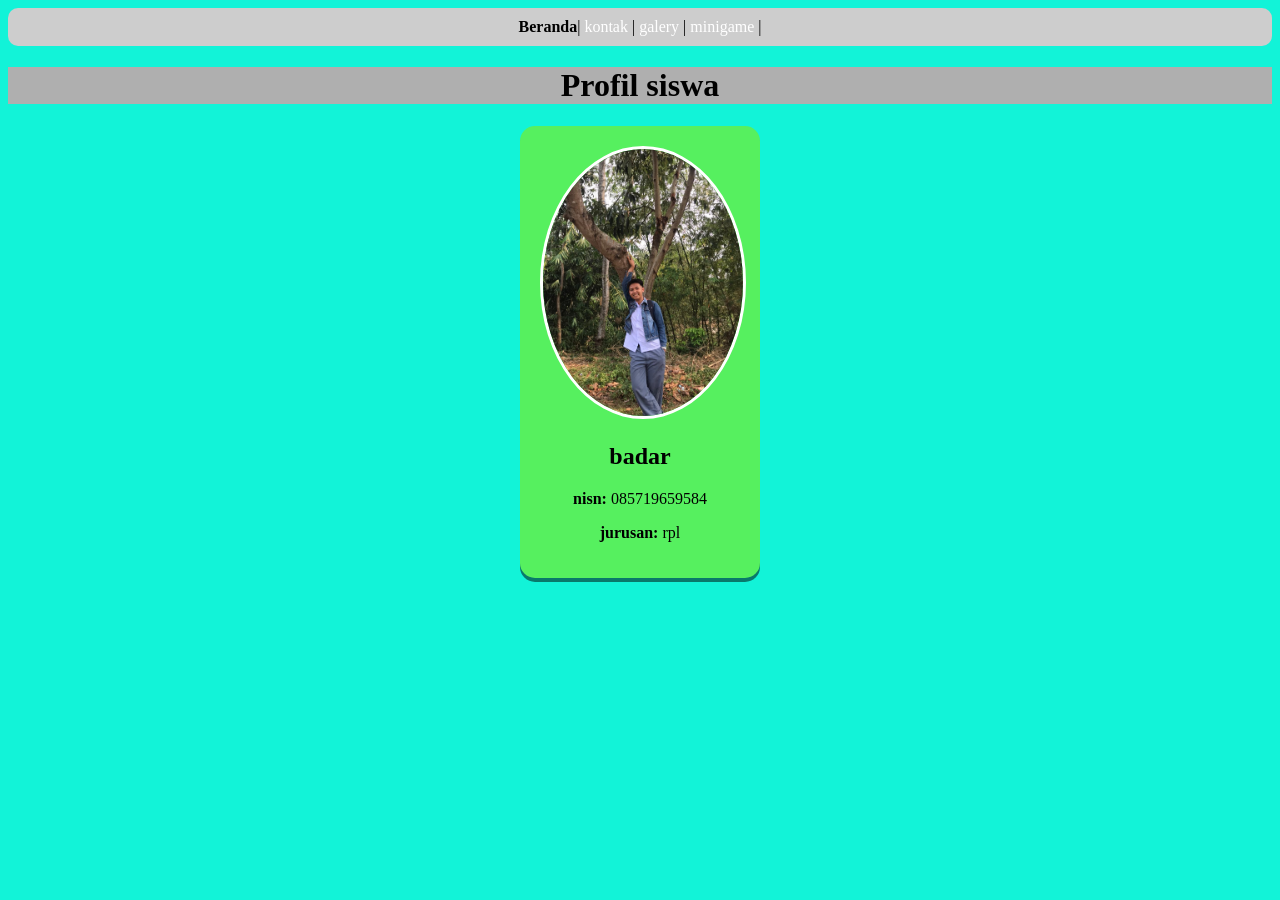
<file: index.html>
<!DOCTYPE html>
<html>

<head>
  <meta charset="UTF-8">
  <meta name="viewport" content="width=device-width, initial-scale=1">
  <title></title>
<link rel="stylesheet" href="style.css">
</head>

<body>
  <nav class="navigasi">
    <b>Beranda</b>|
  <a href="kontak.html">kontak</a>
  |
    <a href="galery.html">galery</a> |
    <a href="minigame.html">minigame</a> |
  </nav>
  
  
  <h1>Profil siswa</h1>
  
  <div class="kartu-profil">
    <img src="badarut12.jpg" alt="" width="200"/>
    <h2>badar</h2>
    <p><b>nisn: </b>085719659584</p>
    <p><b>jurusan: </b>rpl</p>
  </div>
</body>

</html>
</file>
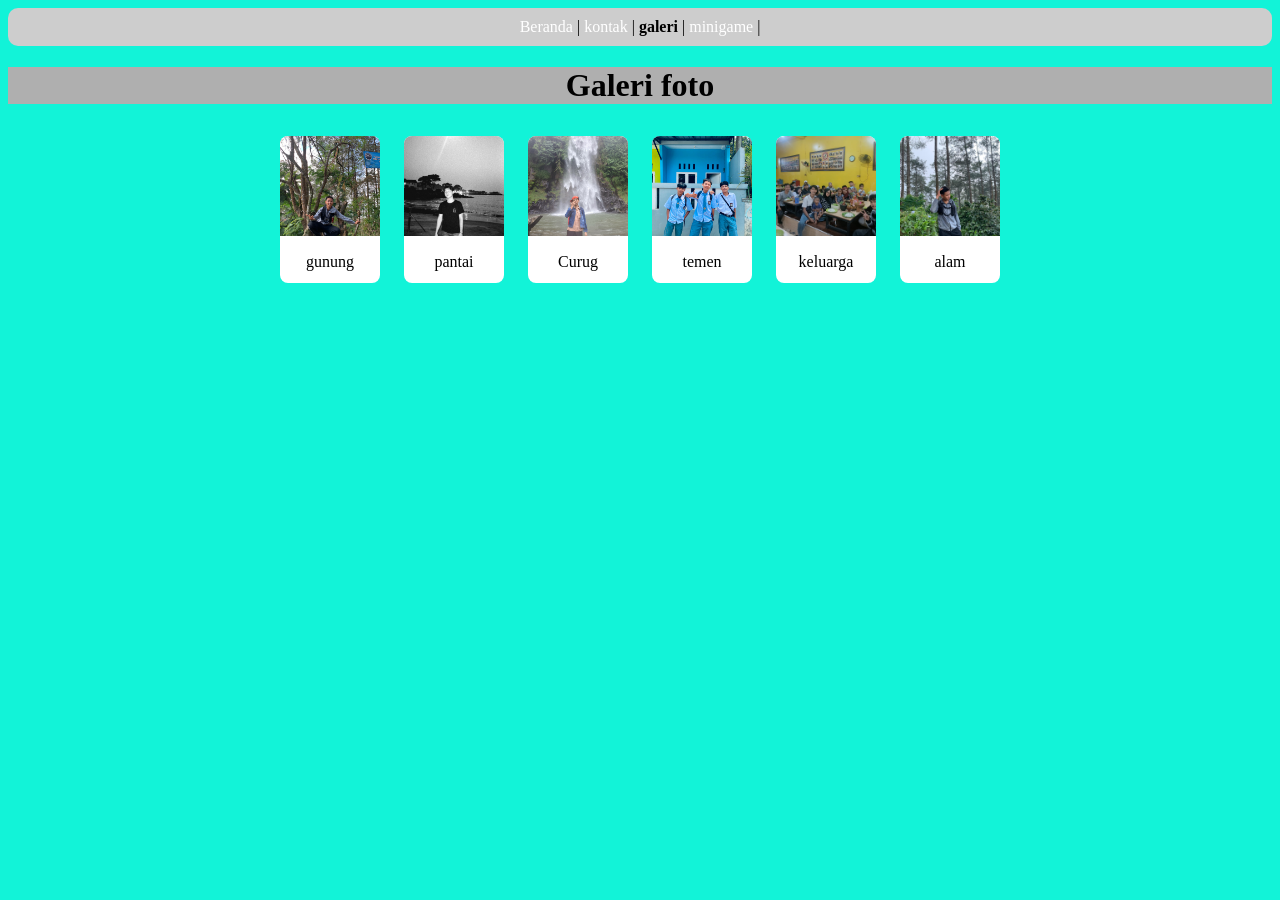
<file: galery.html>
<!DOCTYPE html>
<html>

<head>
  <meta charset="UTF-8">
  <meta name="viewport" content="width=device-width, initial-scale=1">
  <title>Galeri</title>
  <link rel="stylesheet" href="style.css">
</head>

<body>
<nav class="navigasi">
    <a href="index.html">Beranda</a> |
    <a href="kontak.html">kontak</a> |
    <b>galeri</b> |
    <a href="minigame.html">minigame</a> |
  </nav>
  
  <h1>Galeri foto</h1>
  <div class="galeri-container">
    <div class="galeri-item">
      <img src="gambar/gunung.jpg" alt="pemandangan" />
      <p>gunung</p>
    </div>
    
    <div class="galeri-item">
      <img src="gambar/pantai.jpg" alt="pemandangan" />
      <p>pantai</p>
    </div>
    
 <div class="galeri-item">
      <img src="gambar/curug.jpg" alt="pemandangan" />
      <p>Curug</p>
    </div>
    
    
 <div class="galeri-item">
      <img src="gambar/temen.jpg" alt="potbar" />
      <p>temen</p>
    </div>
    
  <div class="galeri-item">
      <img src="gambar/family.jpg" alt="family" />
      <p>keluarga</p>
      </div>
      
  <div class="galeri-item">
      <img src="gambar/alam.jpg" alt="pemandangan" />
      <p>alam</p>
      
    </div>
  </div>
</body>

</html>
</file>
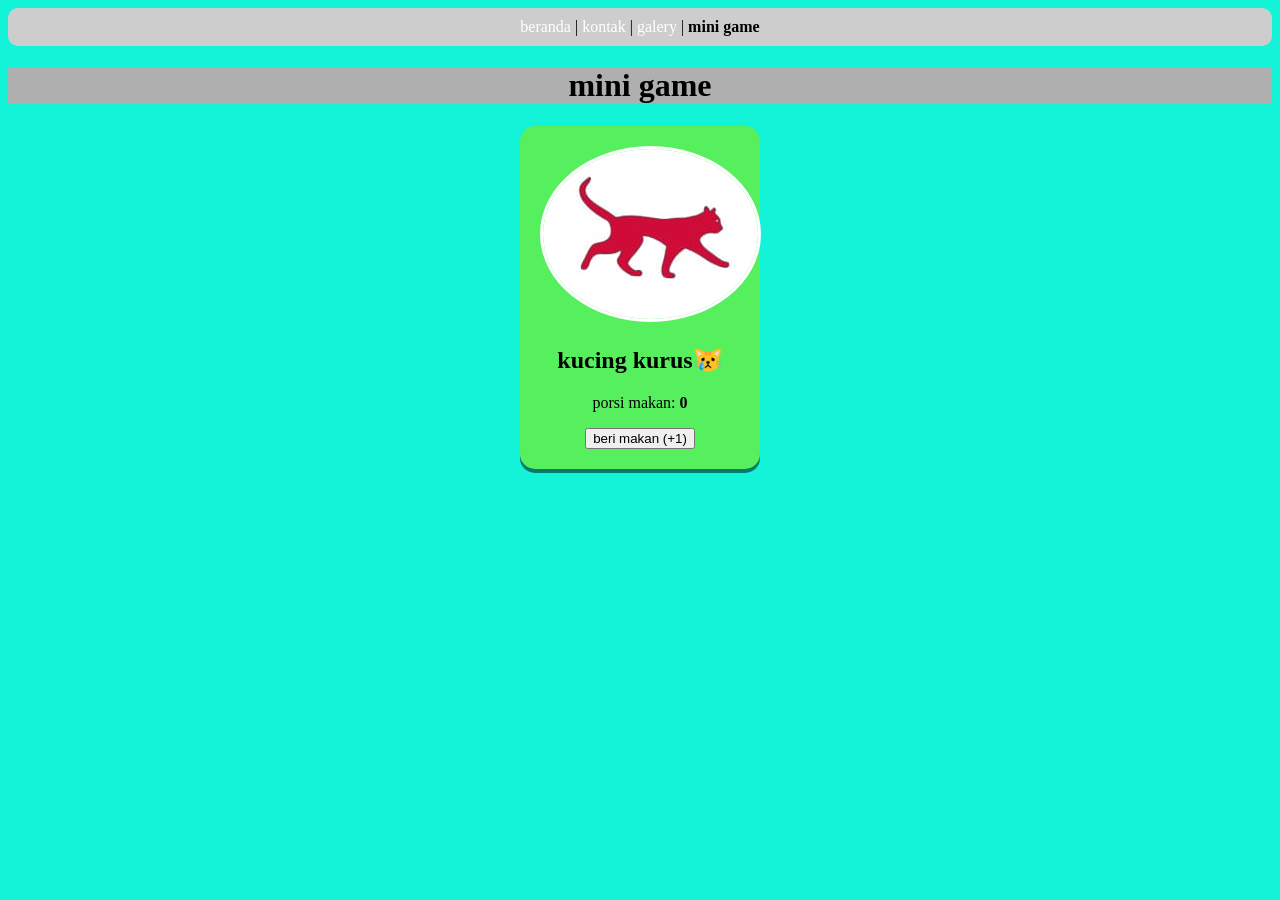
<file: minigame.html>
<!DOCTYPE html>
<html>

<head>
  <meta charset="UTF-8">
  <meta name="viewport" content="width=device-width, initial-scale=1">
  <title>mini game</title>
  <link rel="stylesheet" href="style.css">
</head>

<body>
  <nav class="navigasi">
  <a href="index.html">beranda</a> |
  <a href="kontak.html">kontak</a> |
  <a href="galery.html">galery</a> |
  <a href="minigame.html" class="aktif">mini game</a> 
    
  </nav>
  <h1>mini game</h1>
  
  <!-- Area game -->
  <div class="kartu-profil">
    <img id="poto-kucing"src="minigame/kucingkurus.jpg" alt="" />
    <h2 id="status-kucing">kucing kurus😿</h2>
  <p>porsi makan: <b id="teks-porsi">0</b></p>
  
  <button onclick="beriMakan()">beri makan (+1)</button>
  </div>
  
  <!-- hubungkan ke file javascript terpisah -->
  <script src="minigame.js"></script>
</body>

</html>
</file>
<file: style.css>
h1 {
  background-color: #AFAFAF;
  text-align: center;
}

a {
  color: #FFFFFF
}

body {
  background-color: #12F3D8
}


div.kartu-profil {
  background-color: #56F05F;
  width: 200px;
  margin: 20px auto;
  padding: 20px;
  border-radius: 15px;
  box-shadow: 0 4px rgba(0, 0, 0, 0.5);
  text-align: center;
}

div.kartu-profil img {
  border-radius: 50%;
  border: 3px solid #FFFFFF;
}

.navigasi {
  background-color: #CDCDCD;
  padding: 10px;
  text-align: center;
  border-radius: 10px;
}

.navigasi a {
  text-decoration: none;
}

.navigasi .aktif {
  font-weight: bold;
  color: #000000;
}

div.kartu-kontak {
  background-color: #FFFFFF;
  width: 80%;
  margin: 0 auto;
  /* rata Tengah horizonal */
  padding: 10px;
  border-radius: 10px;
  /*sudut kotak tumpul */
  text-align: center;
}

.tombol-medsos {
  /* agar tombol melebar satu baris penuh*/
  display: block;
  padding: 10px;
  /* teks rata Tengah */
  text-align: center;
  text-decoration: none;
  margin: 8px;
  border-radius: 12px;
}

.wa {
  background-color: #4AFF83;
}

.github {
  background-color: #333333;
}

.galeri-container {
  text-align: center;
  max-width: 100%;
  margin: 0 auto;
}

/* item galeri */
.galeri-item {
  width: 50%;
  max-width: 100px;
  display: inline-block;
  margin: 10px;
  border-radius: 8px;
  overflow: hidden;
  background-color: #fff;
}

.galeri-item img {
  width: 100%;
  height: 100px;
  object-fit: cover;
}
.galeri-item p {
  padding: 0px;
  line-height: 0.7;
}
</file>
